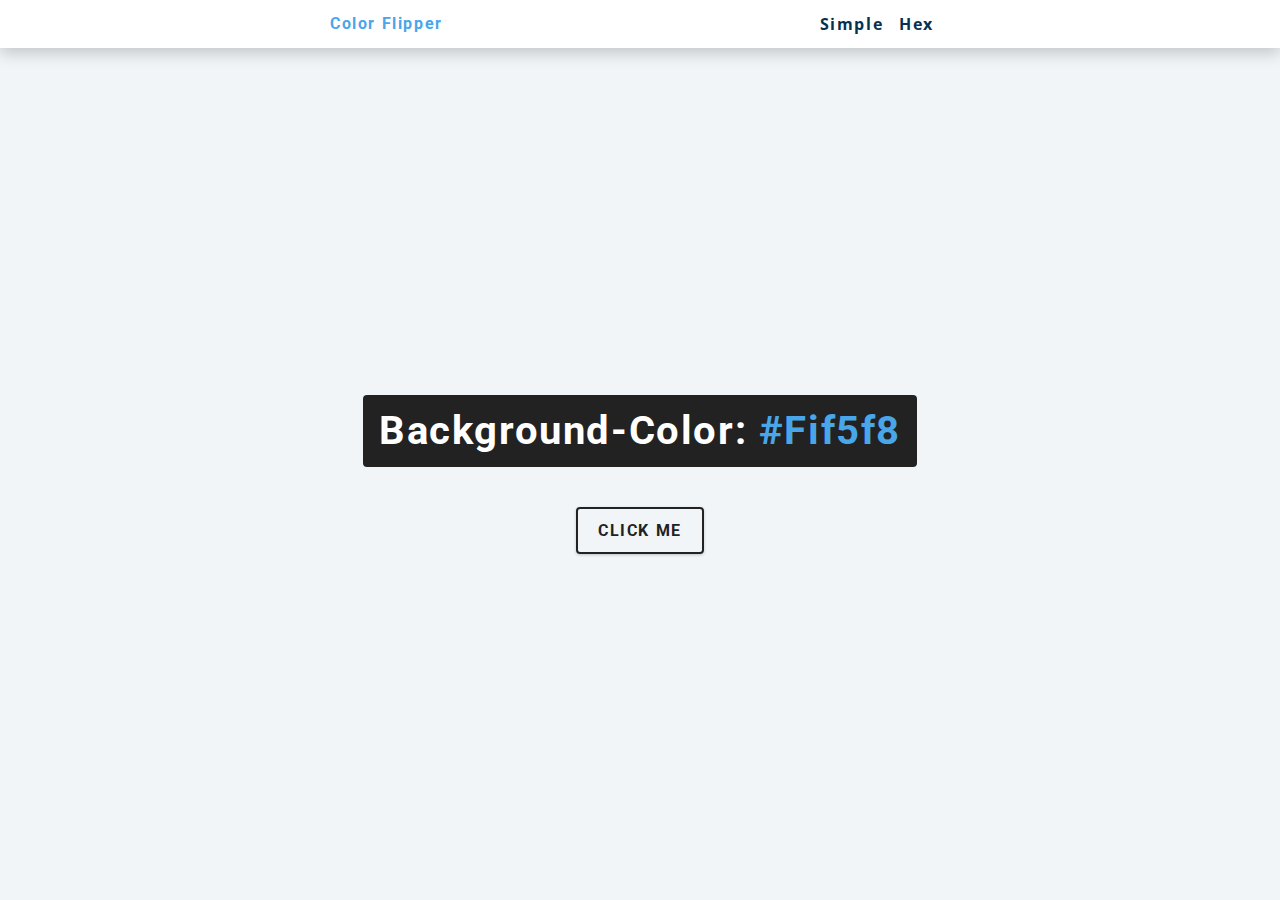
<file: index.html>
<html>
<head>
<title>Color Flipper</title>
<!-- styles -->
<link rel="stylesheet" href="styles.css">
</head>
<body>
<nav>
<div class="nav-center">
<h4>Color Flipper</h4>
<ul class="nav-links">
<li>
<a href="index.html">Simple</a>
</li>
<li>
<a href="hex.html">Hex</a>
</li>
</ul>
</div>
</nav>
<main>
<div class="container">
<h2>
background-color: 
<span class="color">
#fif5f8
</span>
</h2>
<button class="btn btn-hero" id="btn">CLICK ME</button>
</div>
</main>
<!-- javascript -->
<script src="app.js"></script>
</body>
</html>
</file>
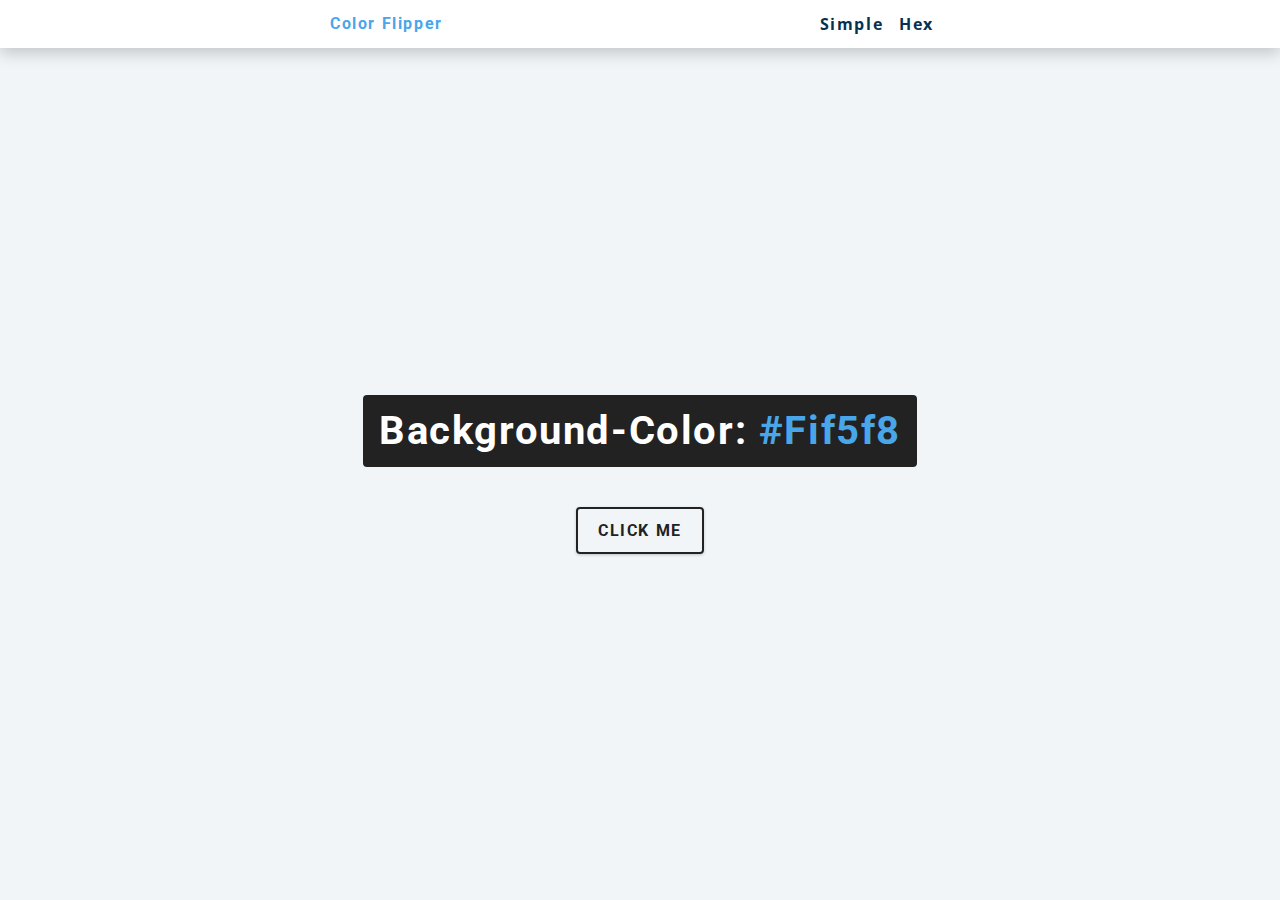
<file: hex.html>
<html>
<head>
<title>Color Flipper</title>
<!-- styles -->
<link rel="stylesheet" href="styles.css">
</head>
<body>
<nav>
<div class="nav-center">
<h4>Color Flipper</h4>
<ul class="nav-links">
<li>
<a href="index.html">Simple</a>
</li>
<li>
<a href="hex.html">Hex</a>
</li>
</ul>
</div>
</nav>
<main>
<div class="container">
<h2>
background-color: 
<span class="color">
#fif5f8
</span>
</h2>
<button class="btn btn-hero" id="btn">CLICK ME</button>
</div>
</main>
<!-- javascript -->
<script src="hex.js"></script>
</body>
</html>
</file>
<file: styles.css>
/*Fonts*/
@import url("https://fonts.googleapis.com/css?family=Open+Sans|Roboto:400,700&display=swap");

/*Variables*/
:root {
  /* dark shades of primary color*/
  --clr-primary-1: hsl(205, 86%, 17%);
  --clr-primary-2: hsl(205, 77%, 27%);
  --clr-primary-3: hsl(205, 72%, 37%);
  --clr-primary-4: hsl(205, 63%, 48%);
  /* primary/main color */
  --clr-primary-5: hsl(205, 78%, 60%);
  /* lighter shades of primary color */
  --clr-primary-6: hsl(205, 89%, 70%);
  --clr-primary-7: hsl(205, 90%, 76%);
  --clr-primary-8: hsl(205, 86%, 81%);
  --clr-primary-9: hsl(205, 90%, 88%);
  --clr-primary-10: hsl(205, 100%, 96%);
  /* darkest grey - used for headings */
  --clr-grey-1: hsl(209, 61%, 16%);
  --clr-grey-2: hsl(211, 39%, 23%);
  --clr-grey-3: hsl(209, 34%, 30%);
  --clr-grey-4: hsl(209, 28%, 39%);
  /* grey used for paragraphs */
  --clr-grey-5: hsl(210, 22%, 49%);
  --clr-grey-6: hsl(209, 23%, 60%);
  --clr-grey-7: hsl(211, 27%, 70%);
  --clr-grey-8: hsl(210, 31%, 80%);
  --clr-grey-9: hsl(212, 33%, 89%);
  --clr-grey-10: hsl(210, 36%, 96%);
  --clr-white: #fff;
  --clr-red-dark: hsl(360, 67%, 44%);
  --clr-red-light: hsl(360, 71%, 66%);
  --clr-green-dark: hsl(125, 67%, 44%);
  --clr-green-light: hsl(125, 71%, 66%);
  --clr-black: #222;
  --ff-primary: "Roboto", sans-serif;
  --ff-secondary: "Open Sans", sans-serif;
  --transition: all 0.3s linear;
  --spacing: 0.1rem;
  --radius: 0.25rem;
  --light-shadow: 0 5px 15px rgba(0, 0, 0, 0.1);
  --dark-shadow: 0 5px 15px rgba(0, 0, 0, 0.2);
  --max-width: 1170px;
  --fixed-width: 620px;
}
/*Global Styles*/

*,
::after,
::before {
  margin: 0;
  padding: 0;
  box-sizing: border-box;
}
body {
  font-family: var(--ff-secondary);
  background: var(--clr-grey-10);
  color: var(--clr-grey-1);
  line-height: 1.5;
  font-size: 0.875rem;
}
ul {
  list-style-type: none;
}
a {
  text-decoration: none;
}
h1,
h2,
h3,
h4 {
  letter-spacing: var(--spacing);
  text-transform: capitalize;
  line-height: 1.25;
  margin-bottom: 0.75rem;
  font-family: var(--ff-primary);
}
h1 {
  font-size: 3rem;
}
h2 {
  font-size: 2rem;
}
h3 {
  font-size: 1.25rem;
}
h4 {
  font-size: 0.875rem;
}
p {
  margin-bottom: 1.25rem;
  color: var(--clr-grey-5);
}
@media screen and (min-width: 800px) {
  h1 {
    font-size: 4rem;
  }
  h2 {
    font-size: 2.5rem;
  }
  h3 {
    font-size: 1.75rem;
  }
  h4 {
    font-size: 1rem;
  }
  body {
    font-size: 1rem;
  }
  h1,
  h2,
  h3,
  h4 {
    line-height: 1;
  }
}
/*global classes*/

/*section*/
.section {
  padding: 5rem 0;
}

.section-center {
  width: 90vw;
  margin: 0 auto;
  max-width: 1170px;
}
@media screen and (min-width: 992px) {
  .section-center {
    width: 95vw;
  }
}
main {
  min-height: 100vh;
  display: grid;
  place-items: center;
}

/*Nav*/
nav {
  background: var(--clr-white);
  height: 3rem;
  display: grid;
  align-items: center;
  box-shadow: var(--dark-shadow);
}
.nav-center {
  width: 90vw;
  max-width: var(--fixed-width);
  margin: 0 auto;
  display: flex;
  align-items: center;
  justify-content: space-between;
}
.nav-center h4 {
  margin-bottom: 0;
  color: var(--clr-primary-5);
}
.nav-links {
  display: flex;
}
nav a {
  text-transform: capitalize;
  font-weight: 700;
  font-size: 1rem;
  color: var(--clr-primary-1);
  letter-spacing: var(--spacing);
  margin-right: 1rem;
}
nav a:hover {
  color: var(--clr-primary-5);
}
/*Container*/
main {
  min-height: calc(100vh - 3rem);
  display: grid;
  place-items: center;
}
.container {
  text-align: center;
}
.container h2 {
  background: var(--clr-black);
  color: var(--clr-white);
  padding: 1rem;
  border-radius: var(--radius);
  margin-bottom: 2.5rem;
}
.color {
  color: var(--clr-primary-5);
}
.btn-hero {
  font-family: var(--ff-primary);
  text-transform: uppercase;
  background: transparent;
  color: var(--clr-black);
  letter-spacing: var(--spacing);
  display: inline-block;
  font-weight: 700;
  transition: var(--transition);
  border: 2px solid var(--clr-black);
  cursor: pointer;
  box-shadow: 0 1px 3px rgba(0, 0, 0, 0.2);
  border-radius: var(--radius);
  font-size: 1rem;
  padding: 0.75rem 1.25rem;
}
.btn-hero:hover {
  color: var(--clr-white);
  background: var(--clr-black);
}
</file>
